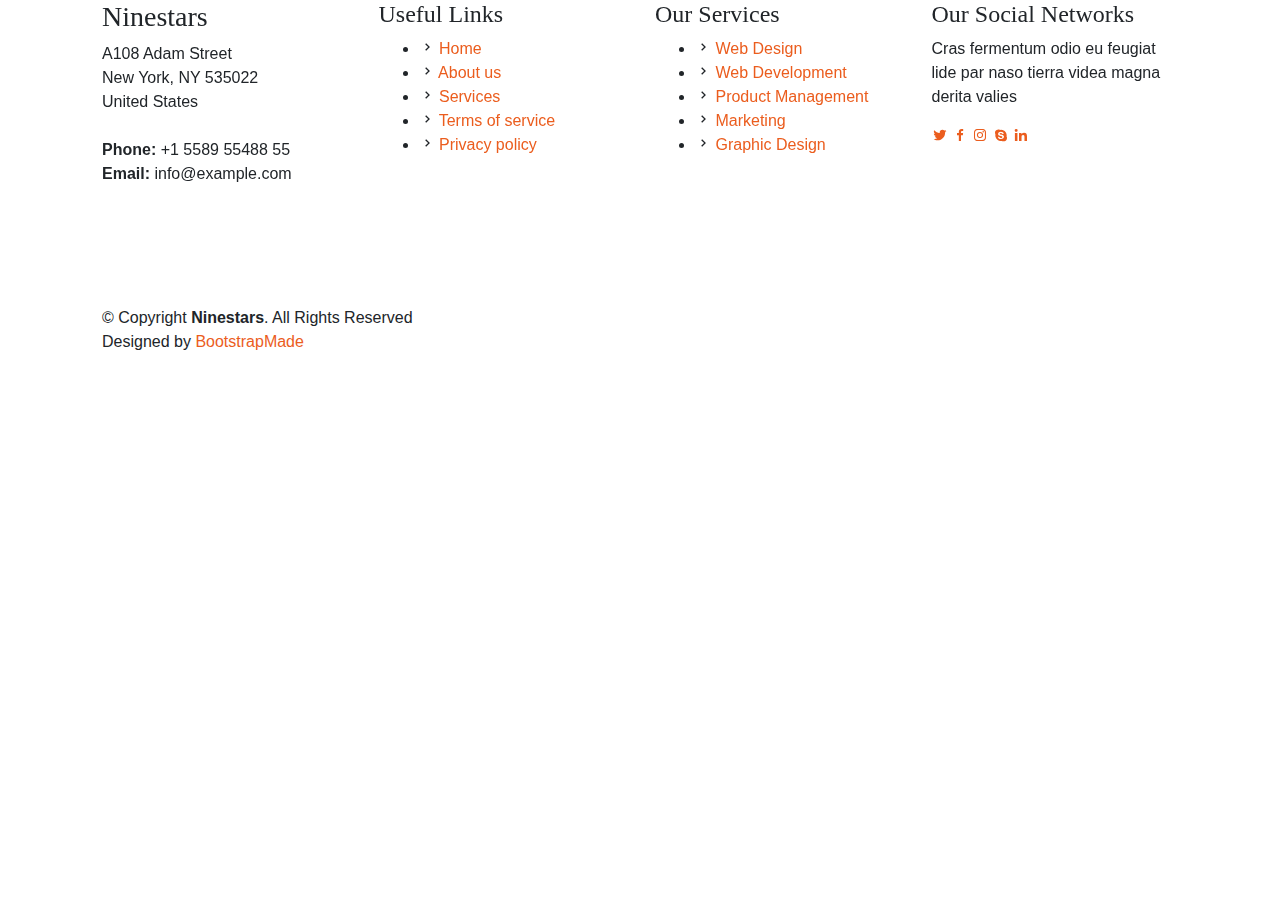
<file: HTML/inner-page.html>
<!DOCTYPE html>
<html lang="en">

<head>
  <meta charset="utf-8">
  <meta content="width=device-width, initial-scale=1.0" name="viewport">

  <title>Inner Page - Ninestars Bootstrap Template</title>
  <meta content="" name="description">
  <meta content="" name="keywords">

  <!-- Favicons -->
  <link href="assets/img/favicon.png" rel="icon">
  <link href="assets/img/apple-touch-icon.png" rel="apple-touch-icon">

  <!-- Google Fonts -->
  <link href="https://fonts.googleapis.com/css?family=Open+Sans:300,300i,400,400i,600,600i,700,700i|Raleway:300,300i,400,400i,600,600i,700,700i" rel="stylesheet">

  <!-- Vendor CSS Files -->
  <link href="assets/vendor/bootstrap/css/bootstrap.min.css" rel="stylesheet">
  <link href="assets/vendor/icofont/icofont.min.css" rel="stylesheet">
  <link href="assets/vendor/boxicons/css/boxicons.min.css" rel="stylesheet">
  <link href="assets/vendor/venobox/venobox.css" rel="stylesheet">
  <link href="assets/vendor/owl.carousel/assets/owl.carousel.min.css" rel="stylesheet">
  <link href="assets/vendor/aos/aos.css" rel="stylesheet">

  <!-- Template Main CSS File -->
  <link href="assets/css/style.css" rel="stylesheet">
</head>

<body


  <!-- ======= Footer ======= -->
  <footer id="footer">


    <div class="footer-top">
      <div class="container">
        <div class="row">

          <div class="col-lg-3 col-md-6 footer-contact" data-aos="fade-up" data-aos-delay="100">
            <h3>Ninestars</h3>
            <p>
              A108 Adam Street <br>
              New York, NY 535022<br>
              United States <br><br>
              <strong>Phone:</strong> +1 5589 55488 55<br>
              <strong>Email:</strong> info@example.com<br>
            </p>
          </div>

          <div class="col-lg-3 col-md-6 footer-links" data-aos="fade-up" data-aos-delay="200">
            <h4>Useful Links</h4>
            <ul>
              <li><i class="bx bx-chevron-right"></i> <a href="#">Home</a></li>
              <li><i class="bx bx-chevron-right"></i> <a href="#">About us</a></li>
              <li><i class="bx bx-chevron-right"></i> <a href="#">Services</a></li>
              <li><i class="bx bx-chevron-right"></i> <a href="#">Terms of service</a></li>
              <li><i class="bx bx-chevron-right"></i> <a href="#">Privacy policy</a></li>
            </ul>
          </div>

          <div class="col-lg-3 col-md-6 footer-links" data-aos="fade-up" data-aos-delay="300">
            <h4>Our Services</h4>
            <ul>
              <li><i class="bx bx-chevron-right"></i> <a href="#">Web Design</a></li>
              <li><i class="bx bx-chevron-right"></i> <a href="#">Web Development</a></li>
              <li><i class="bx bx-chevron-right"></i> <a href="#">Product Management</a></li>
              <li><i class="bx bx-chevron-right"></i> <a href="#">Marketing</a></li>
              <li><i class="bx bx-chevron-right"></i> <a href="#">Graphic Design</a></li>
            </ul>
          </div>

          <div class="col-lg-3 col-md-6 footer-links" data-aos="fade-up" data-aos-delay="400">
            <h4>Our Social Networks</h4>
            <p>Cras fermentum odio eu feugiat lide par naso tierra videa magna derita valies</p>
            <div class="social-links mt-3">
              <a href="#" class="twitter"><i class="bx bxl-twitter"></i></a>
              <a href="#" class="facebook"><i class="bx bxl-facebook"></i></a>
              <a href="#" class="instagram"><i class="bx bxl-instagram"></i></a>
              <a href="#" class="google-plus"><i class="bx bxl-skype"></i></a>
              <a href="#" class="linkedin"><i class="bx bxl-linkedin"></i></a>
            </div>
          </div>

        </div>
      </div>
    </div>

    <div class="container py-4">
      <div class="copyright">
        &copy; Copyright <strong><span>Ninestars</span></strong>. All Rights Reserved
      </div>
      <div class="credits">
        <!-- All the links in the footer should remain intact. -->
        <!-- You can delete the links only if you purchased the pro version. -->
        <!-- Licensing information: https://bootstrapmade.com/license/ -->
        <!-- Purchase the pro version with working PHP/AJAX contact form: https://bootstrapmade.com/ninestars-free-bootstrap-3-theme-for-creative/ -->
        Designed by <a href="https://bootstrapmade.com/">BootstrapMade</a>
      </div>
    </div>
  </footer><!-- End Footer -->

  <a href="#" class="back-to-top"><i class="icofont-simple-up"></i></a>

  <!-- Vendor JS Files -->
  <script src="assets/vendor/jquery/jquery.min.js"></script>
  <script src="assets/vendor/bootstrap/js/bootstrap.bundle.min.js"></script>
  <script src="assets/vendor/jquery.easing/jquery.easing.min.js"></script>
  <script src="assets/vendor/php-email-form/validate.js"></script>
  <script src="assets/vendor/isotope-layout/isotope.pkgd.min.js"></script>
  <script src="assets/vendor/venobox/venobox.min.js"></script>
  <script src="assets/vendor/owl.carousel/owl.carousel.min.js"></script>
  <script src="assets/vendor/aos/aos.js"></script>

  <!-- Template Main JS File -->
  <script src="assets/js/main.js"></script>

</body>

</html>
</file>
<file: HTML/assets/vendor/venobox/venobox.css>
/* ------ venobox.css --------*/
.vbox-overlay *, .vbox-overlay *:before, .vbox-overlay *:after{
    -webkit-backface-visibility: hidden;
    -webkit-box-sizing:border-box;
    -moz-box-sizing:border-box;
    box-sizing:border-box;
}
.vbox-overlay * { 
    -webkit-backface-visibility: visible;
    backface-visibility: visible;
}
.vbox-overlay{
    display: -webkit-flex;
    display: flex;
    -webkit-flex-direction: column;
    flex-direction: column;
    -webkit-justify-content: center;
    justify-content: center;
    -webkit-align-items: center;
    align-items: center;
    position: fixed;
    left: 0;
    top: 0;
    bottom: 0;
    right: 0;
    z-index: 999999;
}

/* ----- navigation ----- */
.vbox-title{
    width: 100%;
    height: 40px;
    float: left;
    text-align: center;
    line-height: 28px;
    font-size: 12px;
    padding: 6px 50px;
    overflow: hidden;
    position: fixed;
    display: none;
    left: 0;
    z-index: 89;
}
.vbox-close{
    cursor: pointer;
    position: fixed;
    top: -1px;
    right: 0;
    width: 50px;
    height: 40px;
    padding: 6px;
    display: block;
    background-position:10px center;
    overflow: hidden;
    font-size: 24px;
    line-height: 1;
    text-align: center;
    z-index: 99;
}
.vbox-left{
    cursor: pointer;
    position: fixed;
    left: 0;
    height: 40px;
    overflow: hidden;
    line-height: 28px;
    font-size: 12px;
    z-index: 99;
    display: flex;
    align-items:center;
}
.vbox-num{
    display: inline-block;
    margin: 6px 0 6px 15px;
}
/* ----- Social share ----- */
.vbox-share{
    line-height: 28px;
    font-size: 12px;
    overflow: hidden;
    position: fixed;
    left: 0;
    z-index: 98;
    display: flex;
    align-items:center;
    justify-content: center;
    width: 100%;
    text-align: center;
}
.vbox-share svg{
    max-height: 28px;
    width: 28px;
    z-index: 10;
    margin-left: 12px;
    margin-top: 6px;
    margin-bottom: 6px;
    vertical-align: middle;
}


/* ----- navigation ARROWS ----- */
.vbox-next, .vbox-prev{
    position: fixed;
    top: 50%;
    margin-top: -15px;
    overflow: hidden;
    cursor: pointer;
    display: block;
    width: 45px;
    height: 45px;
    z-index: 99;
}
.vbox-next span, .vbox-prev span{
    position: relative;
    width: 20px;
    height: 20px;
    border: 2px solid transparent;
    border-top-color: #B6B6B6;
    border-right-color: #B6B6B6;
    text-indent: -100px;
    position: absolute;
    top: 8px;
    display: block;
}
.vbox-prev{
    left: 15px;
}
.vbox-next{
    right: 15px;
}
.vbox-prev span{
    left: 10px;
    -ms-transform: rotate(-135deg);
    -webkit-transform: rotate(-135deg);
    transform: rotate(-135deg);
}
.vbox-next span{
    -ms-transform: rotate(45deg);
    -webkit-transform: rotate(45deg);
    transform: rotate(45deg);
    right: 10px;
}
/* ------- inline window ------ */
.vbox-inline{
    width: 420px;
    height: 315px;
    height: 70vh;
    padding: 10px;
    background: #fff;
    margin: 0 auto;
    overflow: auto;
    text-align: left;
}
/* ------- Video & iFrames window ------ */
.venoframe{
    max-width: 100%;
    width: 100%;
    border: none;
    width: 100%;
    height: 260px;
    height: 70vh;
}
.venoframe.vbvid{
    height: 260px;
}
@media (min-width: 768px) {
    .venoframe, .vbox-inline{
        width: 90%;
        height: 360px;
        height: 70vh;
    }
    .venoframe.vbvid{
        width: 640px;
        height: 360px;
    }
}
@media (min-width: 992px) {
    .venoframe, .vbox-inline{
        max-width: 1200px;
        width: 80%;
        height: 540px;
        height: 70vh;
    }
    .venoframe.vbvid{
        width: 960px;
        height: 540px;
    }
}
/* 
Please do NOT edit this part! 
or at least read this note: http://i.imgur.com/7C0ws9e.gif
*/
.vbox-open{
    overflow: hidden;
}
.vbox-container{
    position: absolute;
    left: 0;
    right: 0;
    top: 0;
    bottom: 0;
    overflow-x: hidden;
    overflow-y: scroll;
    overflow-scrolling: touch;
    -webkit-overflow-scrolling: touch;
    z-index: 20;
    max-height: 100%;

}

.vbox-content{
    text-align: center;
    float: left;
    width: 100%;
    position: relative;
    overflow: hidden;
    padding: 20px 4%;
}
.vbox-container img{
    max-width: 100%;
    height: auto;
}
.vbox-figlio{
    box-shadow: 0 0 12px rgba(0,0,0,0.19), 0 6px 6px rgba(0,0,0,0.23);
    max-width: 100%;
    text-align: initial;
}
img.vbox-figlio{
    -webkit-user-select: none;
-khtml-user-select: none;
-moz-user-select: none;
-o-user-select: none;
user-select: none;
}
.vbox-content.swipe-left{
    margin-left: -200px !important;
}
.vbox-content.swipe-right{
    margin-left: 200px !important;
}
.vbox-animated{
    webkit-transition: margin 300ms ease-out;
    transition: margin 300ms ease-out;
}

/* ---------- preloader ----------
 * SPINKIT 
 * http://tobiasahlin.com/spinkit/
-------------------------------- */
.sk-double-bounce,.sk-rotating-plane{width:40px;height:40px;margin:40px auto}.sk-rotating-plane{background-color:#333;-webkit-animation:sk-rotatePlane 1.2s infinite ease-in-out;animation:sk-rotatePlane 1.2s infinite ease-in-out}@-webkit-keyframes sk-rotatePlane{0%{-webkit-transform:perspective(120px) rotateX(0) rotateY(0);transform:perspective(120px) rotateX(0) rotateY(0)}50%{-webkit-transform:perspective(120px) rotateX(-180.1deg) rotateY(0);transform:perspective(120px) rotateX(-180.1deg) rotateY(0)}100%{-webkit-transform:perspective(120px) rotateX(-180deg) rotateY(-179.9deg);transform:perspective(120px) rotateX(-180deg) rotateY(-179.9deg)}}@keyframes sk-rotatePlane{0%{-webkit-transform:perspective(120px) rotateX(0) rotateY(0);transform:perspective(120px) rotateX(0) rotateY(0)}50%{-webkit-transform:perspective(120px) rotateX(-180.1deg) rotateY(0);transform:perspective(120px) rotateX(-180.1deg) rotateY(0)}100%{-webkit-transform:perspective(120px) rotateX(-180deg) rotateY(-179.9deg);transform:perspective(120px) rotateX(-180deg) rotateY(-179.9deg)}}.sk-double-bounce{position:relative}.sk-double-bounce .sk-child{width:100%;height:100%;border-radius:50%;background-color:#333;opacity:.6;position:absolute;top:0;left:0;-webkit-animation:sk-doubleBounce 2s infinite ease-in-out;animation:sk-doubleBounce 2s infinite ease-in-out}.sk-chasing-dots .sk-child,.sk-spinner-pulse,.sk-three-bounce .sk-child{background-color:#333;border-radius:100%}.sk-double-bounce .sk-double-bounce2{-webkit-animation-delay:-1s;animation-delay:-1s}@-webkit-keyframes sk-doubleBounce{0%,100%{-webkit-transform:scale(0);transform:scale(0)}50%{-webkit-transform:scale(1);transform:scale(1)}}@keyframes sk-doubleBounce{0%,100%{-webkit-transform:scale(0);transform:scale(0)}50%{-webkit-transform:scale(1);transform:scale(1)}}.sk-wave{margin:40px auto;width:50px;height:40px;text-align:center;font-size:10px}.sk-wave .sk-rect{background-color:#333;height:100%;width:6px;display:inline-block;-webkit-animation:sk-waveStretchDelay 1.2s infinite ease-in-out;animation:sk-waveStretchDelay 1.2s infinite ease-in-out}.sk-wave .sk-rect1{-webkit-animation-delay:-1.2s;animation-delay:-1.2s}.sk-wave .sk-rect2{-webkit-animation-delay:-1.1s;animation-delay:-1.1s}.sk-wave .sk-rect3{-webkit-animation-delay:-1s;animation-delay:-1s}.sk-wave .sk-rect4{-webkit-animation-delay:-.9s;animation-delay:-.9s}.sk-wave .sk-rect5{-webkit-animation-delay:-.8s;animation-delay:-.8s}@-webkit-keyframes sk-waveStretchDelay{0%,100%,40%{-webkit-transform:scaleY(.4);transform:scaleY(.4)}20%{-webkit-transform:scaleY(1);transform:scaleY(1)}}@keyframes sk-waveStretchDelay{0%,100%,40%{-webkit-transform:scaleY(.4);transform:scaleY(.4)}20%{-webkit-transform:scaleY(1);transform:scaleY(1)}}.sk-wandering-cubes{margin:40px auto;width:40px;height:40px;position:relative}.sk-wandering-cubes .sk-cube{background-color:#333;width:10px;height:10px;position:absolute;top:0;left:0;-webkit-animation:sk-wanderingCube 1.8s ease-in-out -1.8s infinite both;animation:sk-wanderingCube 1.8s ease-in-out -1.8s infinite both}.sk-chasing-dots,.sk-spinner-pulse{width:40px;height:40px;margin:40px auto}.sk-wandering-cubes .sk-cube2{-webkit-animation-delay:-.9s;animation-delay:-.9s}@-webkit-keyframes sk-wanderingCube{0%{-webkit-transform:rotate(0);transform:rotate(0)}25%{-webkit-transform:translateX(30px) rotate(-90deg) scale(.5);transform:translateX(30px) rotate(-90deg) scale(.5)}50%{-webkit-transform:translateX(30px) translateY(30px) rotate(-179deg);transform:translateX(30px) translateY(30px) rotate(-179deg)}50.1%{-webkit-transform:translateX(30px) translateY(30px) rotate(-180deg);transform:translateX(30px) translateY(30px) rotate(-180deg)}75%{-webkit-transform:translateX(0) translateY(30px) rotate(-270deg) scale(.5);transform:translateX(0) translateY(30px) rotate(-270deg) scale(.5)}100%{-webkit-transform:rotate(-360deg);transform:rotate(-360deg)}}@keyframes sk-wanderingCube{0%{-webkit-transform:rotate(0);transform:rotate(0)}25%{-webkit-transform:translateX(30px) rotate(-90deg) scale(.5);transform:translateX(30px) rotate(-90deg) scale(.5)}50%{-webkit-transform:translateX(30px) translateY(30px) rotate(-179deg);transform:translateX(30px) translateY(30px) rotate(-179deg)}50.1%{-webkit-transform:translateX(30px) translateY(30px) rotate(-180deg);transform:translateX(30px) translateY(30px) rotate(-180deg)}75%{-webkit-transform:translateX(0) translateY(30px) rotate(-270deg) scale(.5);transform:translateX(0) translateY(30px) rotate(-270deg) scale(.5)}100%{-webkit-transform:rotate(-360deg);transform:rotate(-360deg)}}.sk-spinner-pulse{-webkit-animation:sk-pulseScaleOut 1s infinite ease-in-out;animation:sk-pulseScaleOut 1s infinite ease-in-out}@-webkit-keyframes sk-pulseScaleOut{0%{-webkit-transform:scale(0);transform:scale(0)}100%{-webkit-transform:scale(1);transform:scale(1);opacity:0}}@keyframes sk-pulseScaleOut{0%{-webkit-transform:scale(0);transform:scale(0)}100%{-webkit-transform:scale(1);transform:scale(1);opacity:0}}.sk-chasing-dots{position:relative;text-align:center;-webkit-animation:sk-chasingDotsRotate 2s infinite linear;animation:sk-chasingDotsRotate 2s infinite linear}.sk-chasing-dots .sk-child{width:60%;height:60%;display:inline-block;position:absolute;top:0;-webkit-animation:sk-chasingDotsBounce 2s infinite ease-in-out;animation:sk-chasingDotsBounce 2s infinite ease-in-out}.sk-chasing-dots .sk-dot2{top:auto;bottom:0;-webkit-animation-delay:-1s;animation-delay:-1s}@-webkit-keyframes sk-chasingDotsRotate{100%{-webkit-transform:rotate(360deg);transform:rotate(360deg)}}@keyframes sk-chasingDotsRotate{100%{-webkit-transform:rotate(360deg);transform:rotate(360deg)}}@-webkit-keyframes sk-chasingDotsBounce{0%,100%{-webkit-transform:scale(0);transform:scale(0)}50%{-webkit-transform:scale(1);transform:scale(1)}}@keyframes sk-chasingDotsBounce{0%,100%{-webkit-transform:scale(0);transform:scale(0)}50%{-webkit-transform:scale(1);transform:scale(1)}}.sk-three-bounce{margin:40px auto;width:80px;text-align:center}.sk-three-bounce .sk-child{width:20px;height:20px;display:inline-block;-webkit-animation:sk-three-bounce 1.4s ease-in-out 0s infinite both;animation:sk-three-bounce 1.4s ease-in-out 0s infinite both}.sk-circle .sk-child:before,.sk-fading-circle .sk-circle:before{display:block;border-radius:100%;content:'';background-color:#333}.sk-three-bounce .sk-bounce1{-webkit-animation-delay:-.32s;animation-delay:-.32s}.sk-three-bounce .sk-bounce2{-webkit-animation-delay:-.16s;animation-delay:-.16s}@-webkit-keyframes sk-three-bounce{0%,100%,80%{-webkit-transform:scale(0);transform:scale(0)}40%{-webkit-transform:scale(1);transform:scale(1)}}@keyframes sk-three-bounce{0%,100%,80%{-webkit-transform:scale(0);transform:scale(0)}40%{-webkit-transform:scale(1);transform:scale(1)}}.sk-circle{margin:40px auto;width:40px;height:40px;position:relative}.sk-circle .sk-child{width:100%;height:100%;position:absolute;left:0;top:0}.sk-circle .sk-child:before{margin:0 auto;width:15%;height:15%;-webkit-animation:sk-circleBounceDelay 1.2s infinite ease-in-out both;animation:sk-circleBounceDelay 1.2s infinite ease-in-out both}.sk-circle .sk-circle2{-webkit-transform:rotate(30deg);-ms-transform:rotate(30deg);transform:rotate(30deg)}.sk-circle .sk-circle3{-webkit-transform:rotate(60deg);-ms-transform:rotate(60deg);transform:rotate(60deg)}.sk-circle .sk-circle4{-webkit-transform:rotate(90deg);-ms-transform:rotate(90deg);transform:rotate(90deg)}.sk-circle .sk-circle5{-webkit-transform:rotate(120deg);-ms-transform:rotate(120deg);transform:rotate(120deg)}.sk-circle .sk-circle6{-webkit-transform:rotate(150deg);-ms-transform:rotate(150deg);transform:rotate(150deg)}.sk-circle .sk-circle7{-webkit-transform:rotate(180deg);-ms-transform:rotate(180deg);transform:rotate(180deg)}.sk-circle .sk-circle8{-webkit-transform:rotate(210deg);-ms-transform:rotate(210deg);transform:rotate(210deg)}.sk-circle .sk-circle9{-webkit-transform:rotate(240deg);-ms-transform:rotate(240deg);transform:rotate(240deg)}.sk-circle .sk-circle10{-webkit-transform:rotate(270deg);-ms-transform:rotate(270deg);transform:rotate(270deg)}.sk-circle .sk-circle11{-webkit-transform:rotate(300deg);-ms-transform:rotate(300deg);transform:rotate(300deg)}.sk-circle .sk-circle12{-webkit-transform:rotate(330deg);-ms-transform:rotate(330deg);transform:rotate(330deg)}.sk-circle .sk-circle2:before{-webkit-animation-delay:-1.1s;animation-delay:-1.1s}.sk-circle .sk-circle3:before{-webkit-animation-delay:-1s;animation-delay:-1s}.sk-circle .sk-circle4:before{-webkit-animation-delay:-.9s;animation-delay:-.9s}.sk-circle .sk-circle5:before{-webkit-animation-delay:-.8s;animation-delay:-.8s}.sk-circle .sk-circle6:before{-webkit-animation-delay:-.7s;animation-delay:-.7s}.sk-circle .sk-circle7:before{-webkit-animation-delay:-.6s;animation-delay:-.6s}.sk-circle .sk-circle8:before{-webkit-animation-delay:-.5s;animation-delay:-.5s}.sk-circle .sk-circle9:before{-webkit-animation-delay:-.4s;animation-delay:-.4s}.sk-circle .sk-circle10:before{-webkit-animation-delay:-.3s;animation-delay:-.3s}.sk-circle .sk-circle11:before{-webkit-animation-delay:-.2s;animation-delay:-.2s}.sk-circle .sk-circle12:before{-webkit-animation-delay:-.1s;animation-delay:-.1s}@-webkit-keyframes sk-circleBounceDelay{0%,100%,80%{-webkit-transform:scale(0);transform:scale(0)}40%{-webkit-transform:scale(1);transform:scale(1)}}@keyframes sk-circleBounceDelay{0%,100%,80%{-webkit-transform:scale(0);transform:scale(0)}40%{-webkit-transform:scale(1);transform:scale(1)}}.sk-cube-grid{width:40px;height:40px;margin:40px auto}.sk-cube-grid .sk-cube{width:33.33%;height:33.33%;background-color:#333;float:left;-webkit-animation:sk-cubeGridScaleDelay 1.3s infinite ease-in-out;animation:sk-cubeGridScaleDelay 1.3s infinite ease-in-out}.sk-cube-grid .sk-cube1{-webkit-animation-delay:.2s;animation-delay:.2s}.sk-cube-grid .sk-cube2{-webkit-animation-delay:.3s;animation-delay:.3s}.sk-cube-grid .sk-cube3{-webkit-animation-delay:.4s;animation-delay:.4s}.sk-cube-grid .sk-cube4{-webkit-animation-delay:.1s;animation-delay:.1s}.sk-cube-grid .sk-cube5{-webkit-animation-delay:.2s;animation-delay:.2s}.sk-cube-grid .sk-cube6{-webkit-animation-delay:.3s;animation-delay:.3s}.sk-cube-grid .sk-cube7{-webkit-animation-delay:0ms;animation-delay:0ms}.sk-cube-grid .sk-cube8{-webkit-animation-delay:.1s;animation-delay:.1s}.sk-cube-grid .sk-cube9{-webkit-animation-delay:.2s;animation-delay:.2s}@-webkit-keyframes sk-cubeGridScaleDelay{0%,100%,70%{-webkit-transform:scale3D(1,1,1);transform:scale3D(1,1,1)}35%{-webkit-transform:scale3D(0,0,1);transform:scale3D(0,0,1)}}@keyframes sk-cubeGridScaleDelay{0%,100%,70%{-webkit-transform:scale3D(1,1,1);transform:scale3D(1,1,1)}35%{-webkit-transform:scale3D(0,0,1);transform:scale3D(0,0,1)}}.sk-fading-circle{margin:40px auto;width:40px;height:40px;position:relative}.sk-fading-circle .sk-circle{width:100%;height:100%;position:absolute;left:0;top:0}.sk-fading-circle .sk-circle:before{margin:0 auto;width:15%;height:15%;-webkit-animation:sk-circleFadeDelay 1.2s infinite ease-in-out both;animation:sk-circleFadeDelay 1.2s infinite ease-in-out both}.sk-fading-circle .sk-circle2{-webkit-transform:rotate(30deg);-ms-transform:rotate(30deg);transform:rotate(30deg)}.sk-fading-circle .sk-circle3{-webkit-transform:rotate(60deg);-ms-transform:rotate(60deg);transform:rotate(60deg)}.sk-fading-circle .sk-circle4{-webkit-transform:rotate(90deg);-ms-transform:rotate(90deg);transform:rotate(90deg)}.sk-fading-circle .sk-circle5{-webkit-transform:rotate(120deg);-ms-transform:rotate(120deg);transform:rotate(120deg)}.sk-fading-circle .sk-circle6{-webkit-transform:rotate(150deg);-ms-transform:rotate(150deg);transform:rotate(150deg)}.sk-fading-circle .sk-circle7{-webkit-transform:rotate(180deg);-ms-transform:rotate(180deg);transform:rotate(180deg)}.sk-fading-circle .sk-circle8{-webkit-transform:rotate(210deg);-ms-transform:rotate(210deg);transform:rotate(210deg)}.sk-fading-circle .sk-circle9{-webkit-transform:rotate(240deg);-ms-transform:rotate(240deg);transform:rotate(240deg)}.sk-fading-circle .sk-circle10{-webkit-transform:rotate(270deg);-ms-transform:rotate(270deg);transform:rotate(270deg)}.sk-fading-circle .sk-circle11{-webkit-transform:rotate(300deg);-ms-transform:rotate(300deg);transform:rotate(300deg)}.sk-fading-circle .sk-circle12{-webkit-transform:rotate(330deg);-ms-transform:rotate(330deg);transform:rotate(330deg)}.sk-fading-circle .sk-circle2:before{-webkit-animation-delay:-1.1s;animation-delay:-1.1s}.sk-fading-circle .sk-circle3:before{-webkit-animation-delay:-1s;animation-delay:-1s}.sk-fading-circle .sk-circle4:before{-webkit-animation-delay:-.9s;animation-delay:-.9s}.sk-fading-circle .sk-circle5:before{-webkit-animation-delay:-.8s;animation-delay:-.8s}.sk-fading-circle .sk-circle6:before{-webkit-animation-delay:-.7s;animation-delay:-.7s}.sk-fading-circle .sk-circle7:before{-webkit-animation-delay:-.6s;animation-delay:-.6s}.sk-fading-circle .sk-circle8:before{-webkit-animation-delay:-.5s;animation-delay:-.5s}.sk-fading-circle .sk-circle9:before{-webkit-animation-delay:-.4s;animation-delay:-.4s}.sk-fading-circle .sk-circle10:before{-webkit-animation-delay:-.3s;animation-delay:-.3s}.sk-fading-circle .sk-circle11:before{-webkit-animation-delay:-.2s;animation-delay:-.2s}.sk-fading-circle .sk-circle12:before{-webkit-animation-delay:-.1s;animation-delay:-.1s}@-webkit-keyframes sk-circleFadeDelay{0%,100%,39%{opacity:0}40%{opacity:1}}@keyframes sk-circleFadeDelay{0%,100%,39%{opacity:0}40%{opacity:1}}.sk-folding-cube{margin:40px auto;width:40px;height:40px;position:relative;-webkit-transform:rotateZ(45deg);transform:rotateZ(45deg)}.sk-folding-cube .sk-cube{float:left;width:50%;height:50%;position:relative;-webkit-transform:scale(1.1);-ms-transform:scale(1.1);transform:scale(1.1)}.sk-folding-cube .sk-cube:before{content:'';position:absolute;top:0;left:0;width:100%;height:100%;background-color:#333;-webkit-animation:sk-foldCubeAngle 2.4s infinite linear both;animation:sk-foldCubeAngle 2.4s infinite linear both;-webkit-transform-origin:100% 100%;-ms-transform-origin:100% 100%;transform-origin:100% 100%}.sk-folding-cube .sk-cube2{-webkit-transform:scale(1.1) rotateZ(90deg);transform:scale(1.1) rotateZ(90deg)}.sk-folding-cube .sk-cube3{-webkit-transform:scale(1.1) rotateZ(180deg);transform:scale(1.1) rotateZ(180deg)}.sk-folding-cube .sk-cube4{-webkit-transform:scale(1.1) rotateZ(270deg);transform:scale(1.1) rotateZ(270deg)}.sk-folding-cube .sk-cube2:before{-webkit-animation-delay:.3s;animation-delay:.3s}.sk-folding-cube .sk-cube3:before{-webkit-animation-delay:.6s;animation-delay:.6s}.sk-folding-cube .sk-cube4:before{-webkit-animation-delay:.9s;animation-delay:.9s}@-webkit-keyframes sk-foldCubeAngle{0%,10%{-webkit-transform:perspective(140px) rotateX(-180deg);transform:perspective(140px) rotateX(-180deg);opacity:0}25%,75%{-webkit-transform:perspective(140px) rotateX(0);transform:perspective(140px) rotateX(0);opacity:1}100%,90%{-webkit-transform:perspective(140px) rotateY(180deg);transform:perspective(140px) rotateY(180deg);opacity:0}}@keyframes sk-foldCubeAngle{0%,10%{-webkit-transform:perspective(140px) rotateX(-180deg);transform:perspective(140px) rotateX(-180deg);opacity:0}25%,75%{-webkit-transform:perspective(140px) rotateX(0);transform:perspective(140px) rotateX(0);opacity:1}100%,90%{-webkit-transform:perspective(140px) rotateY(180deg);transform:perspective(140px) rotateY(180deg);opacity:0}}
</file>
<file: HTML/assets/css/style.css>
/*--------------------------------------------------------------
# General
--------------------------------------------------------------*/
body {
  font-family: "Lato", sans-serif;
  color: #212529;
}

a {
  color: #eb5d1e;
}

a:hover {
  color: #ef7f4d;
  text-decoration: none;
}

h1, h2, h3, h4, h5, h6, .font-primary {
  font-family: "Lato";
}


/*--------------------------------------------------------------
# Back to top button
--------------------------------------------------------------*/
.back-to-top {
  position: fixed;
  display: none;
  width: 40px;
  height: 40px;
  border-radius: 3px;
  right: 15px;
  bottom: 15px;
  background: #eb5d1e;
  color: #fff;
  transition: display 0.5s ease-in-out;
  z-index: 99999;
}

.back-to-top i {
  font-size: 24px;
  position: absolute;
  top: 8px;
  left: 8px;
}

.back-to-top:hover {
  color: #fff;
  background: #ee7843;
  transition: background 0.2s ease-in-out;
}

/*--------------------------------------------------------------
# Disable aos animation delay on mobile devices
--------------------------------------------------------------*/
@media screen and (max-width: 768px) {
  [data-aos-delay] {
    transition-delay: 0 !important;
  }
}

/*--------------------------------------------------------------
# Hero Section
--------------------------------------------------------------*/
#hero {
  width: 100%;
  height: 70vh;
  background: #fef8f5;
  border-bottom: 2px solid #fcebe3;
  margin: 72px 0 -72px 0;
}

#hero h1 {
  margin: 0 0 10px 0;
  font-size: 48px;
  font-weight: 700;
  line-height: 56px;
  color: #4e4039;
}

#hero h2 {
  color: #a08f86;
  margin-bottom: 50px;
  font-size: 24px;
}

#hero .btn-get-started {
  font-family: "Lato";
  font-weight: 500;
  font-size: 16px;
  letter-spacing: 1px;
  display: inline-block;
  padding: 8px 28px;
  border-radius: 3px;
  transition: 0.5s;
  margin: 10px;
  color: #fff;
  background: #eb5d1e;
}

#hero .btn-get-started:hover {
  background: #ef7f4d;
}

#hero .animated {
  animation: up-down 2s ease-in-out infinite alternate-reverse both;
}

@media (min-width: 1024px) {
  #hero {
    background-attachment: fixed;
  }
}

@media (max-width: 991px) {
  #hero {
    height: calc(100vh - 72px);
  }
  #hero .animated {
    -webkit-animation: none;
    animation: none;
  }
  #hero .hero-img {
    text-align: center;
  }
  #hero .hero-img img {
    width: 50%;
  }
}

@media (max-width: 768px) {
  #hero h1 {
    font-size: 28px;
    line-height: 36px;
  }
  #hero h2 {
    font-size: 18px;
    line-height: 24px;
    margin-bottom: 30px;
  }
  #hero .hero-img img {
    width: 70%;
  }
}

@media (max-width: 575px) {
  #hero .hero-img img {
    width: 80%;
  }
}

@-webkit-keyframes up-down {
  0% {
    transform: translateY(10px);
  }
  100% {
    transform: translateY(-10px);
  }
}

@keyframes up-down {
  0% {
    transform: translateY(10px);
  }
  100% {
    transform: translateY(-10px);
  }
}

/*--------------------------------------------------------------
# Sections General
--------------------------------------------------------------*/
section {
  padding: 60px 0;
}

.section-bg {
  background-color: #fef8f5;
}

.section-title {
  text-align: center;
  padding-bottom: 30px;
}

.section-title h2 {
  font-size: 24px;
  font-weight: 700;
  padding-bottom: 0;
  line-height: 1px;
  margin-bottom: 15px;
  color: #c2b7b1;
}

.section-title p {
  padding-bottom: 15px;
  margin-bottom: 15px;
  position: relative;
  font-size: 32px;
  font-weight: 700;
  color: #4e4039;
}



/*--------------------------------------------------------------
# Breadcrumbs
--------------------------------------------------------------*/
.breadcrumbs {
  padding: 15px 0;
  background-color: #fef5f1;
  min-height: 40px;
}

.breadcrumbs h2 {
  font-size: 24px;
  font-weight: 300;
}

.breadcrumbs ol {
  display: flex;
  flex-wrap: wrap;
  list-style: none;
  padding: 0;
  margin: 0;
  font-size: 14px;
}

.breadcrumbs ol li + li {
  padding-left: 10px;
}

.breadcrumbs ol li + li::before {
  display: inline-block;
  padding-right: 10px;
  color: #6c757d;
  content: "/";
}

@media (max-width: 768px) {
  .breadcrumbs .d-flex {
    display: block !important;
  }
  .breadcrumbs ol {
    display: block;
  }
  .breadcrumbs ol li {
    display: inline-block;
  }
}

/*--------------------------------------------------------------
# About
--------------------------------------------------------------*/
.about h3 {
  font-weight: 700;
  font-size: 34px;
  color: #4e4039;
}

.about h4 {
  font-size: 20px;
  font-weight: 700;
  margin-top: 5px;
  color: #7a6960;
}

.about i {
  font-size: 48px;
  margin-top: 15px;
  color: #f39e7a;
}

.about p {
  font-size: 15px;
  color: #5a6570;
}

@media (max-width: 991px) {
  .about .about-img img {
    max-width: 70%;
  }
}

@media (max-width: 767px) {
  .about .about-img img {
    max-width: 90%;
  }
}

/*--------------------------------------------------------------
# Services
--------------------------------------------------------------*/
.services .icon-box {
  padding: 30px;
  position: relative;
  overflow: hidden;
  margin: 0  0 40px 0;
  background: #fff;
  box-shadow: 0 10px 29px 0 rgba(68, 88, 144, 0.1);
  transition: all 0.3s ease-in-out;
  border-radius: 15px;
  text-align: center;
  border-bottom: 3px solid #fff;
}

.services .icon-box:hover {
  transform: translateY(-5px);
  border-color: #ef7f4d;
}

.services .icon i {
  font-size: 48px;
  line-height: 1;
  margin-bottom: 15px;
  color: #ef7f4d;
}

.services .title {
  font-weight: 700;
  margin-bottom: 15px;
  font-size: 18px;
}

.services .title a {
  color: #111;
}

.services .description {
  font-size: 15px;
  line-height: 28px;
  margin-bottom: 0;
  text-align: justify;
}


/*--------------------------------------------------------------
# Footer
--------------------------------------------------------------*/
.footer .basic
{
    width: 50rem;
    border: none;
}

.footer .judul
{
    text-align: center;
    font-weight: bold;
    font-size: 3em;
    font-family: "Lato";
}

.footer .text1
{
    text-align: center;
    font-weight: 3em
}

.footer .col
{
    text-align: center;
}

.footer .footer-text
{
    margin-top: 2em;
}

.footer .button
{
    display: flex;
    justify-content: center;
}

.footer button
{
    border-radius: 5em;
    font-size: 0.7em;
    width: 150px;
    height: 50px;
    margin-top: 3em;
}
.container1
{
    margin-bottom: 10em;
    padding-left: 2em;
    padding-right: 2em;

}

.container
{
    margin-bottom: 5em;
    padding-left: 2em;
    padding-right: 2em;
}

.header .header-title
{
    font-weight: bold;
    font-size: 5em;
    font-family: 'Lato';
    margin-bottom: 0.2em;
}

.header .header-desc
{
    font-size: 1em;
}

.header .header-button
{
    margin-top: 3em;
}

.header .header-button .col
{
    height: 100%;
}

.header .header-button button
{
    border-radius: 5em;
    font-size: 0.7em;
    width: 150px;
    height: 50px;
}

.features .col-12
{
    margin-bottom: 2em;
}

.features .col-md-4
{
    margin-bottom: 2.5em;
}

.features .choose
{
    text-align: center;
    font-weight: bold;
    font-size: 3em;
    font-family: 'Lato';
    margin-bottom: 1em;
}

.features .features-title
{
    font-weight: bold;
    margin-bottom: 0.8em;
}

.features img
{
    margin-bottom: 0.5em;
}

.focus .focus-title
{
    font-size: 3em;
    font-weight: bold;
    font-family: "Lato";
}

.focus .focus-desc
{
    margin-bottom: 1em;   
}

.focus .progress
{
    margin-bottom: 2em;
}

.bar
{
    width: 20rem;
    margin-left: 2em;
}

.bar .bar-subject
{
    font-size: 0.8em;
    margin-bottom: 0.3em;
    color: blue;
}

.bar .bar-college
{
    font-size: 0.8em;
    margin-bottom: 0.3em;
    color: purple;
}

.bar .progress
{
    border-radius: 2rem;
    height: 1.5em;
}

.bar .bar-prep
{
    font-size: 0.8em;
    margin-bottom: 0.3em;
    color: orange;
}

.footer .card
{
    width: 30rem;
    border: none;
}

.footer .learn-title
{
    text-align: center;
    font-weight: bold;
    font-size: 3em;
    font-family: "Lato";
}

.footer .learn-desc
{
    text-align: center;
}

.footer .col
{
    text-align: center;
}

.footer .footer-text
{
    margin-top: 1em;
}

.footer .learn-button
{
    display: flex;
    justify-content: center;
}

.footer button
{
    border-radius: 5em;
    font-size: 0.7em;
    width: 150px;
    height: 50px;
    margin-top: 3em;
}

@media (max-width: 575px) {
  #footer .copyright, #footer .credits {
    float: none;
    -moz-text-align-last: center;
    text-align-last: center;
    padding: 3px 0;
  }
}

.d-flex{
  margin-top: 50px
}
</file>
